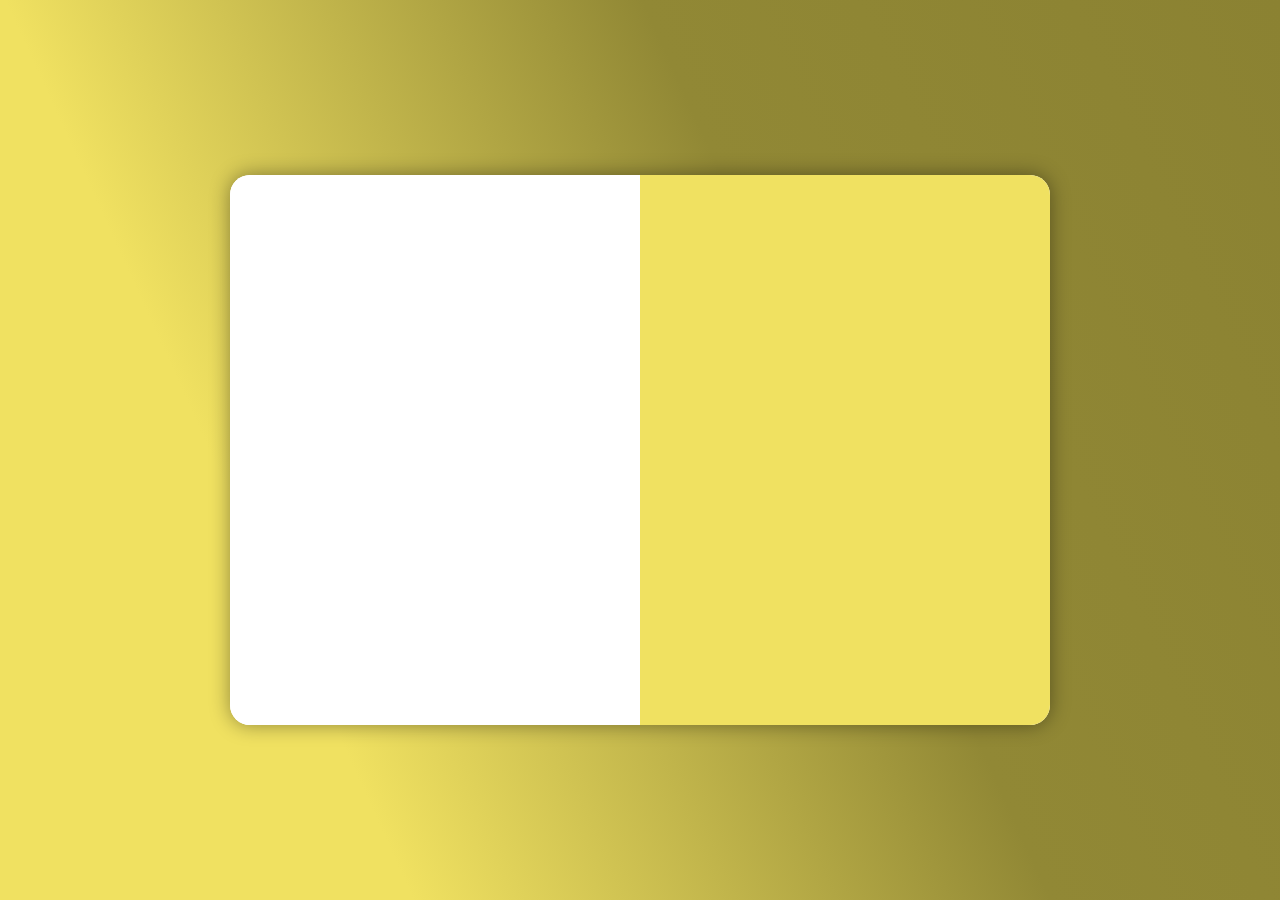
<file: contactus.html>
<!DOCTYPE html>
<html lang="en">
<head>
    <meta charset="UTF-8">
    <meta name="viewport" content="width=device-width, initial-scale=1.0">
    <title>Contact Us</title>

    <!--fontawesome-->
<link rel="stylesheet" href="https://cdnjs.cloudflare.com/ajax/libs/font-awesome/6.4.0/css/all.min.css" integrity="sha512-iecdLmaskl7CVkqkXNQ/ZH/XLlvWZOJyj7Yy7tcenmpD1ypASozpmT/E0iPtmFIB46ZmdtAc9eNBvH0H/ZpiBw==" crossorigin="anonymous" referrerpolicy="no-referrer" />
<!-- cdn for bootstrap -->
<link href="https://cdn.jsdelivr.net/npm/bootstrap@5.3.0/dist/css/bootstrap.min.css" rel="stylesheet" integrity="sha384-9ndCyUaIbzAi2FUVXJi0CjmCapSmO7SnpJef0486qhLnuZ2cdeRhO02iuK6FUUVM" crossorigin="anonymous">
<script src="https://cdn.jsdelivr.net/npm/bootstrap@5.3.0/dist/js/bootstrap.bundle.min.js" integrity="sha384-geWF76RCwLtnZ8qwWowPQNguL3RmwHVBC9FhGdlKrxdiJJigb/j/68SIy3Te4Bkz" crossorigin="anonymous"></script>
<link rel="stylesheet" href="contactus.css">
</head>
<body>
    <div class="container">
        <div class="item">
            <div class="contact"></div>
            <div class="submit-form"></div>
        </div>
    </div>
</body>
</html>
</file>
<file: contactus.css>
@import url('https://fonts.googleapis.com/css2?family=Poppins:ital,wght@0,100;0,200;0,300;0,400;0,500;0,600;0,700;0,800;0,900;1,100;1,200;1,300;1,400;1,500;1,600;1,700;1,800;1,900&display=swap');
*{
    margin: 0;
    padding: 0;
    font-family: 'Poppins', sans-serif;
    box-sizing: border-box;
}
:root
{
    --text: #232323;
    --background:#F0E161;

    
}

body
{
display: flex;
justify-content: center;
align-items: center;
min-height: 100vh;
background: linear-gradient(245.59deg, #8b8232 0%, #918835,  #F0E161 75.52%);
}
.container
{
    position: relative;
    width: 100%;
    height: 100vh;
    background: linear-gradient(245.59deg, #8b8232 0%, #918835,  #F0E161 75.52%);
    display: flex;
    justify-content: center;
    align-items: center;
}
.item
{
    width: 100%;
    height: 550px;
    max-width: 820px;
    background: #fff;
    border-radius: 20px;
    box-shadow: 0 0 20px rgba(0, 0, 0,.4);
    overflow: hidden;
    grid-template-columns: repeat(2, 1fr);
    display: grid;
    z-index: 1000;
}
.contact
{
    background: #fff;
}
.submit-form
{
    background: #F0E161;
}
.first-text
{
    color: var(--text);
    padding-left:20px;
    padding-top:20px;
    font-size: 35px;
    color: var(--text);
    font-weight: 600;
    text-transform: capitalize;
} 

.svg
{
    height: 320px;
    width: 320;
}
.social-media
{
    display: flex;;
    list-style: none;
}   
 i
{
   
    padding:5px;
    border-radius: 5px;
    transition: .3s;
    color: #232323;
}
 ul li
{
    padding-left: 15px;
    font-size: 24px;
    margin-top: 10px;
    transition: .3s;
}
.social-media i:hover
{
    background: #fff;
   color: #8b8232;
}
.social-links
{
    margin-top: 20px;
}
.second-text
{
    font-weight: 500;
    color: var(--text);
    padding-left: 20px;
    
}

.third-text
{
    font-size: 25px;
    position: relative;
    top: 20px;
    left: 20px;
    padding-top:10px; ;
    color: var(--text);
    font-weight: 600;
    margin-left: 30px ;
}
form
{
    padding: 0 50px;
    height: 100%;
    width: 100%;
    overflow: hidden;
}
.input-box
{
    height: 40px;
    width: 70%;
    margin: 30px 0;
    position: relative;
}
.input
{
width: 100%;
height: 100%;
background: transparent;
border: 2px solid var(--text);
border-radius: 10px;
outline: none;
padding-left: 10px;
color: var(--text);
font-size: 16px;
}
.input-box label
{
    position: absolute;
    top: 50%;
    left: 10px;
    padding-left: 10px;
    transform: translateY(-50%);
    font-size: 15px;
    font-weight: 500;
    color: var(--text);
    transition: .3s;
}
.input-box .input:focus ~ label,
.input-box .input:valid ~ label
{
    top: -1px;
    left: 10px;
    background: var(--background);
    font-weight: 500;
    font-size: 12px;
    padding: 5px;
}

textarea.input
{
    resize: none;
    height: 150px;
    overflow: auto;
    padding-top: 10px;
}

.btn
{
    position: relative;
    top: 100px;
    background: var(--text);
    outline: none;
    border: none;
    border-radius: 5px;
    height: 45px;
    width: 30%;
    font-size: 16px;
    color: var(--background);
    cursor: pointer;
    font-weight: 500;
    transition: .5s ease-in;
}

.btn:hover
{
    background: var(--text);
    border: 1px solid #111;
    transform: translateX(8px);
    color: var(--background);
}

.home-contact-us
{
    margin-left: 30px;
    height: 100px;
    transition: .5s ease-in;
}

.home-contact-us:hover
{
    background-color: #918835;
    border: 1px solid #111;
    transform: translateX(8px);
    border-radius: 5px;
    color: var(--background);
}
@media(max-width:850px)
{
    .item
    {
        grid-template-columns: 1fr;

    }
    .contact
    {
        display: none;
    }
    .text
    {
        font-size: 40px;
        text-align: center;
    }
    .btn
    {
        width: 25%;
        height: 40px;
        font-size: 12px;
    }
}

@media(max-width:480px)
{
    .item
    {
        grid-template-columns: 1fr;

    }
    .contact
    {
        display: none;
    }
    .text
    {
        font-size: 20px;
        text-align: center;
    }
    .btn
    {
        width: 20%;
        height: 40px;
        font-size: 12px;
    }
}
</file>
